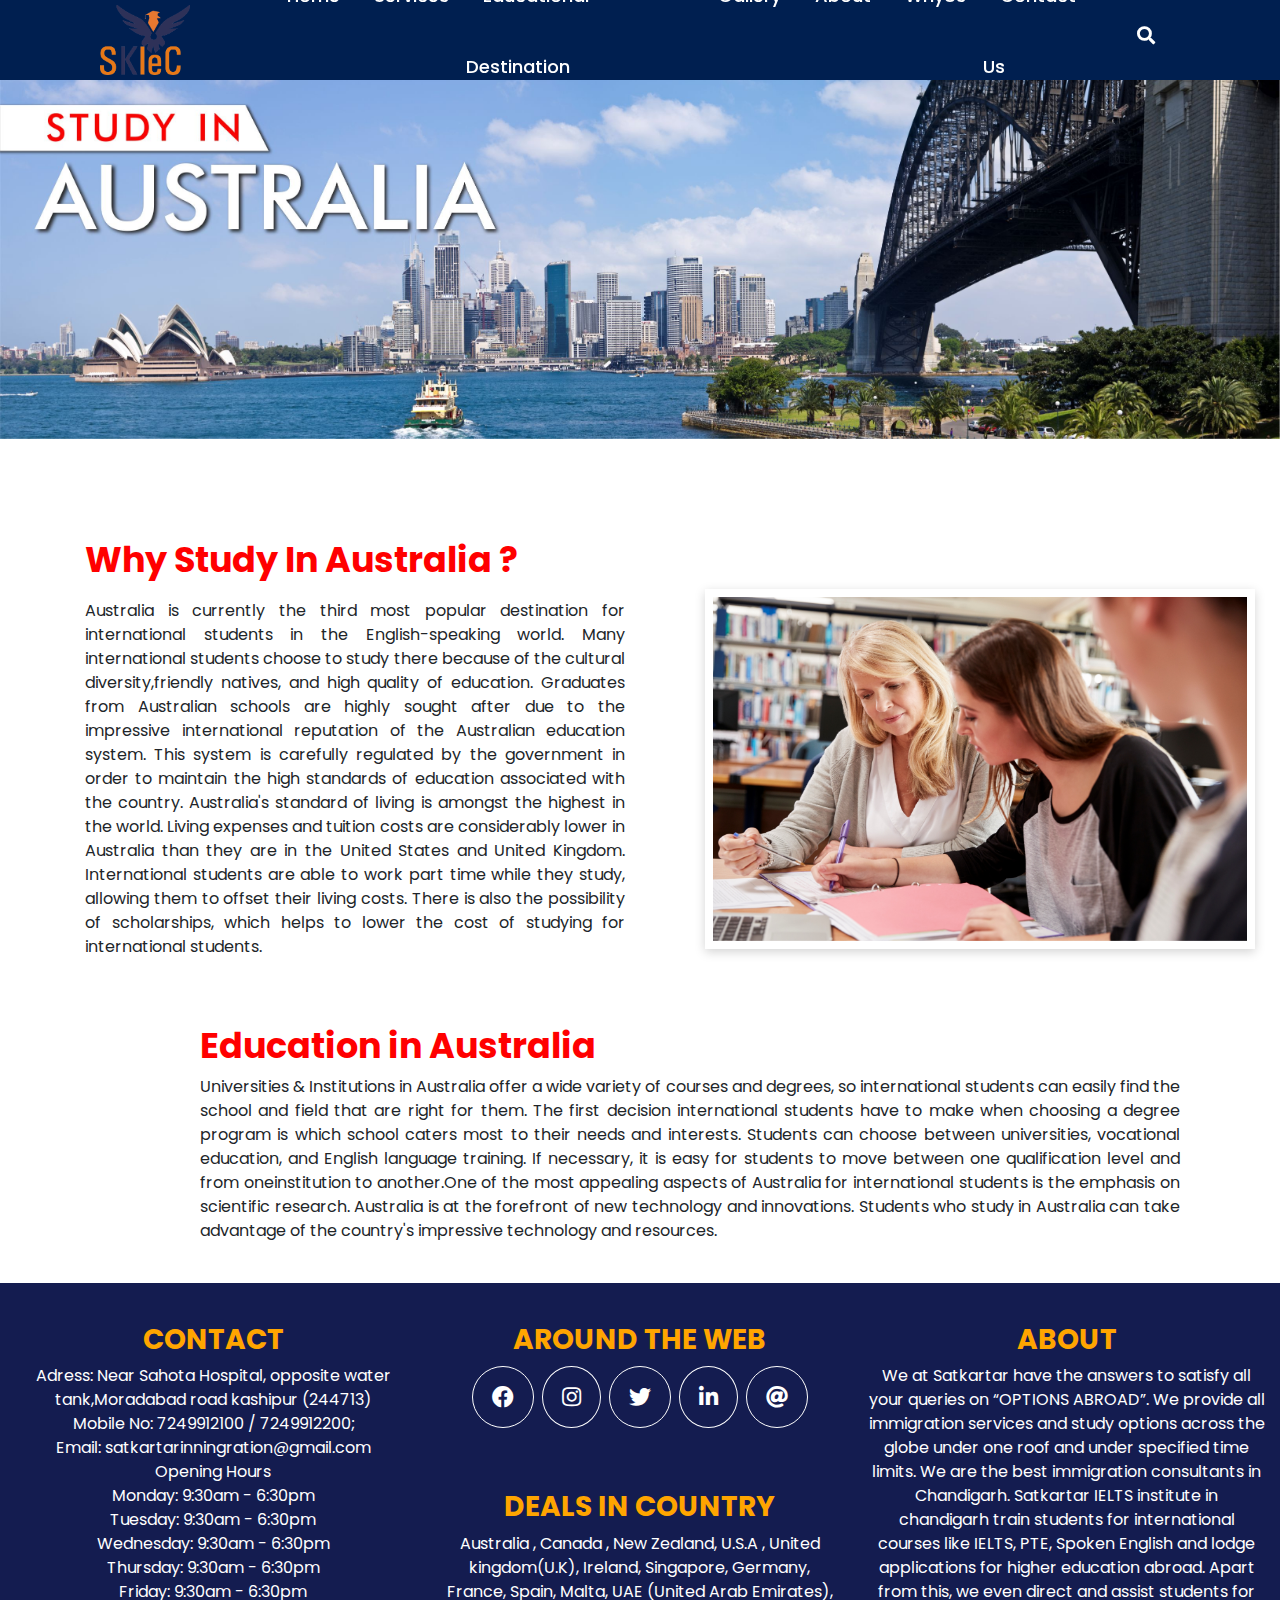
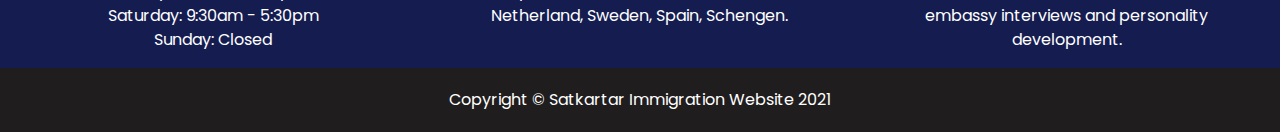
<file: view/australia.html>
<!DOCTYPE html>
<html lang="en">
<head>
    <meta charset="UTF-8">
    <meta http-equiv="X-UA-Compatible" content="IE=edge">
    <meta name="viewport" content="width=device-width, initial-scale=1.0">
    <link rel="stylesheet" href="https://pro.fontawesome.com/releases/v5.10.0/css/all.css" integrity="sha384-AYmEC3Yw5cVb3ZcuHtOA93w35dYTsvhLPVnYs9eStHfGJvOvKxVfELGroGkvsg+p" crossorigin="anonymous" />
    <link rel="stylesheet" href="https://cdn.jsdelivr.net/npm/bootstrap-icons@1.7.2/font/bootstrap-icons.css">
    <link rel="stylesheet" href="https://cdnjs.cloudflare.com/ajax/libs/font-awesome/5.15.3/css/all.min.css"/>
    <link rel="stylesheet" href="..\css\bootstrap.min.css">
    <link rel="stylesheet" href="..\css\australia.css">
    <title>Australia</title>
</head>
<body>
    

<!-- <--------------------Navbar------------------>


<div class="wrapper">
    <nav>
      <input type="checkbox" id="show-search">
      <input type="checkbox" id="show-menu">
      <label for="show-menu" class="menu-icon"><i class="fas fa-bars"></i></label>
      <div class="content">
      <div class="logo"><a href="#"><img class="navlogo" src="..\media\Satkartar Logo.png" alt="error"></a></div>
        <ul class="links">
          <li><a href="..\index.html">Home</a></li>
          <li>
            <a href="..\view\Services.html" class="desktop-link">Services</a>
            <input type="checkbox" id="show-services">
            <label for="show-services">Services</label>
            <ul>
                <li><a href="..\view\IELTS.html"><i class="fas fa-book-open"></i> IELTS</a></li>
                <li><a href="..\view\PTE.html"><i class="fas fa-book-open"></i> PTE</a></li>
            </ul>
          </li>
          <li>
            <a href=" " class="desktop-link">Educational Destination</a>
            <input type="checkbox" id="show-destination">
            <label for="show-destination">Educational Destination</label>
            <ul>
                <li><a href="..\view\united-kingdom.html"><i class="fas fa-graduation-cap"></i> United Kingdom</a></li>
                <li><a href="..\view\australia.html"><i class="fas fa-graduation-cap"></i> Australia</a></li>
                <li><a href="..\view\canada.html"><i class="fas fa-graduation-cap"></i> Canada</a></li>
                <li><a href="..\view\new-zealand.html"><i class="fas fa-graduation-cap"></i> New Zealand</a></li>
            </ul>
          </li>
          <li><a href="..\view\gallery.html">Gallery</a></li>
          <li><a href="..\view\about.html">About</a></li>
          <li><a href="..\view\WhyUs.html">WhyUs</a></li>
          <li><a href="..\view\contact.html">Contact Us</a></li>
        </ul>
      </div>
      <label for="show-search" class="search-icon"><i class="fas fa-search"></i></label>
      <form action="#" class="search-box">
        <input type="text" placeholder="Type Something to Search..." required>
        <button type="submit" class="go-icon"><i class="fas fa-long-arrow-alt-right"></i></button>
      </form>
    </nav>
  </div><br><br><br>


  <!-- <------------------------Body---------------------->
  
  <img class="banner" src="..\media\australia-inner-banner.jpg" alt="">
  <div class="container">
  <div class="row">
      <div class="col-md-6 ">
          <h2 class="why">Why Study In Australia ? </h2>
          <p class="whypara">
            Australia is currently the third most popular destination for international students in the 
            English-speaking world. Many international students choose to study there because of the cultural 
            diversity,friendly natives, and high quality of education. Graduates from Australian schools are 
            highly sought after due to the impressive international reputation of the Australian education system. 
            This system is carefully regulated by the government in order to maintain the high standards of education 
            associated with the country. Australia's standard of living is amongst the highest in the world. 
            Living expenses and tuition costs are considerably lower in Australia than they are in the United States 
            and United Kingdom. International students are able to work part time while they study, allowing them to 
            offset their living costs. There is also the possibility of scholarships, which helps to lower the cost of 
            studying for international students.
          </p>
      </div>
      <div class="col-md-6 ">
          <img src="..\media\australia-study.jpg" alt="Error" class="img">
      </div>
    </div>
  </div>
  <div class="education">
  <h2 class="eduheading">Education in Australia</h2>
  <p class="edupara">
      Universities & Institutions in Australia offer a wide variety of courses and degrees, so international students 
      can easily find the school and field that are right for them. The first decision international students have to 
      make when choosing a degree program is which school caters most to their needs and interests. Students can choose 
      between universities, vocational education, and English language training. If necessary, it is easy for students 
      to move between one qualification level and from oneinstitution to another.One of the most appealing aspects of 
      Australia for international students is the emphasis on scientific research. Australia is at the forefront of new 
      technology and innovations. Students who study in Australia can take advantage of the country's impressive technology 
      and resources.
    </p><br>
  </div>


  <!-- <-------------------Footer----------------->


  <div class="container-fluid six">
  <div class="row">
      <div class="col-md-4 location">
          <h3 class="footheading"><strong>CONTACT</strong></h3>
          <p class="footpara">Adress: Near Sahota Hospital, opposite water tank,Moradabad road kashipur (244713)
              <br>
              Mobile No: 7249912100 /  7249912200;
              <br>
              Email: satkartarinningration@gmail.com
              <br>
              Opening Hours
              <br>
              Monday: 9:30am - 6:30pm <br>
              Tuesday: 9:30am - 6:30pm <br>
              Wednesday: 9:30am - 6:30pm <br>
              Thursday: 9:30am - 6:30pm <br>
              Friday: 9:30am - 6:30pm <br>
              Saturday: 9:30am - 5:30pm <br>
              Sunday: Closed
          </p>
      </div>
      <div class="col-md-4 around">
          <h3 class="footheading"><strong>AROUND THE WEB</strong></h3>
          <p class="icons">
              <i id="icon" class="fab fa-facebook"></i>
              <i id="icon" class="fab fa-instagram"></i>
              <i id="icon" class="fab fa-twitter"></i>
              <i id="icon" class="fab fa-linkedin-in"></i>
              <i id="icon" class="fas fa-at"></i>
          </p>
          <h3 class="footheading"  id="deal"><strong>DEALS IN COUNTRY</strong></h3>
          <p class="footparadeal">
              Australia ,  Canada ,  New Zealand, U.S.A , United kingdom(U.K),
              Ireland,
              Singapore, Germany, France, Spain, Malta, UAE (United Arab Emirates), Netherland, Sweden, Spain, Schengen. 
          </p>
      </div>
      <div class="col-md-4 freelancer">
          <h3 class="footheading"><strong>ABOUT</strong></h3>
          <p class="footpara">We at Satkartar have the answers to satisfy all your queries on “OPTIONS ABROAD”. We provide all
              immigration services and study options across the globe under one roof and under specified time
              limits. We are the best immigration consultants in Chandigarh.
              Satkartar IELTS institute in chandigarh train students for international courses like IELTS, PTE,
              Spoken English and lodge applications for higher education abroad. Apart from this, we even direct
              and assist students for embassy interviews and personality development.</p>
      </div>
    </div>
  </div>
  <div class="footerstrip">
    <p class="copyright">Copyright © Satkartar Immigration Website 2021</p>
  </div>


</body>
</html>
<script src="..\js\jquery-3.6.0.js"></script>
<script src="..\js\bootstrap.min.js"></script>
</file>
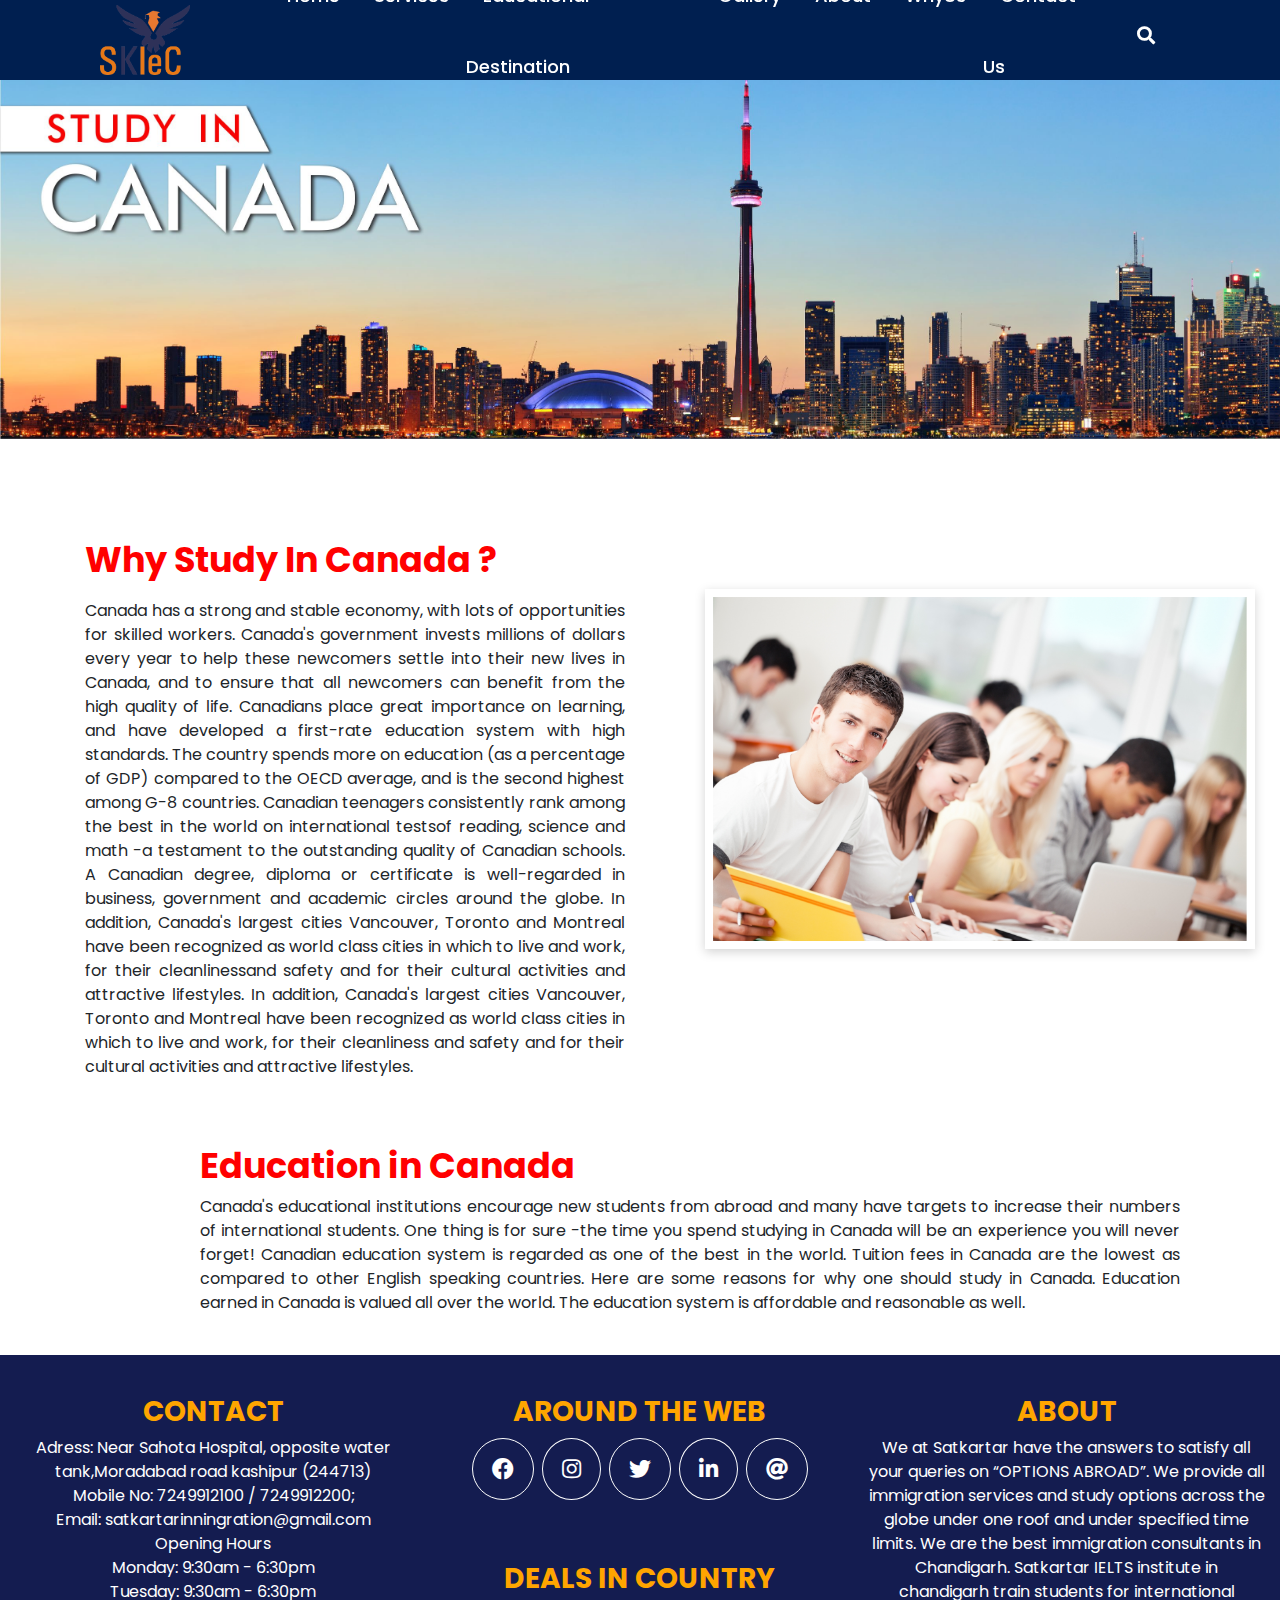
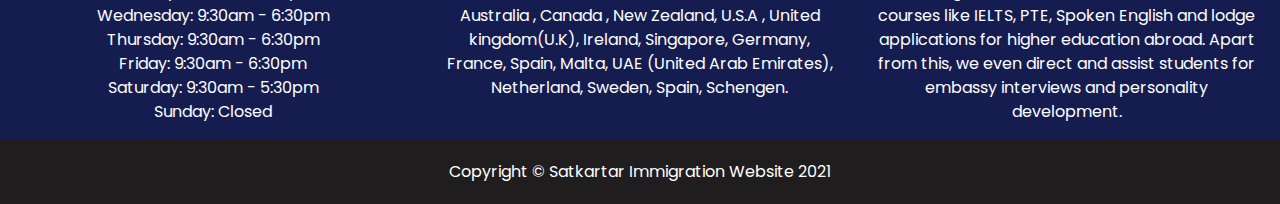
<file: view/canada.html>
<!DOCTYPE html>
<html lang="en">
<head>
    <meta charset="UTF-8">
    <meta http-equiv="X-UA-Compatible" content="IE=edge">
    <meta name="viewport" content="width=device-width, initial-scale=1.0">
    <link rel="stylesheet" href="https://pro.fontawesome.com/releases/v5.10.0/css/all.css" integrity="sha384-AYmEC3Yw5cVb3ZcuHtOA93w35dYTsvhLPVnYs9eStHfGJvOvKxVfELGroGkvsg+p" crossorigin="anonymous" />
    <link rel="stylesheet" href="https://cdn.jsdelivr.net/npm/bootstrap-icons@1.7.2/font/bootstrap-icons.css">
    <link rel="stylesheet" href="https://cdnjs.cloudflare.com/ajax/libs/font-awesome/5.15.3/css/all.min.css"/>
    <link rel="stylesheet" href="..\css\bootstrap.min.css">
    <link rel="stylesheet" href="..\css\canada.css">
    <title>Canada</title>
</head>
<body>
    

<!-- <--------------------Navbar------------------>


<div class="wrapper">
    <nav>
      <input type="checkbox" id="show-search">
      <input type="checkbox" id="show-menu">
      <label for="show-menu" class="menu-icon"><i class="fas fa-bars"></i></label>
      <div class="content">
      <div class="logo"><a href="#"><img class="navlogo" src="..\media\Satkartar Logo.png" alt="error"></a></div>
        <ul class="links">
          <li><a href="..\index.html">Home</a></li>
          <li>
            <a href="..\view\Services.html" class="desktop-link">Services</a>
            <input type="checkbox" id="show-services">
            <label for="show-services">Services</label>
            <ul>
                <li><a href="..\view\IELTS.html"><i class="fas fa-book-open"></i> IELTS</a></li>
                <li><a href="..\view\PTE.html"><i class="fas fa-book-open"></i> PTE</a></li>
            </ul>
          </li>
          <li>
            <a href=" " class="desktop-link">Educational Destination</a>
            <input type="checkbox" id="show-destination">
            <label for="show-destination">Educational Destination</label>
            <ul>
                <li><a href="..\view\united-kingdom.html"><i class="fas fa-graduation-cap"></i> United Kingdom</a></li>
                <li><a href="..\view\australia.html"><i class="fas fa-graduation-cap"></i> Australia</a></li>
                <li><a href="..\view\canada.html"><i class="fas fa-graduation-cap"></i> Canada</a></li>
                <li><a href="..\view\new-zealand.html"><i class="fas fa-graduation-cap"></i> New Zealand</a></li>
            </ul>
          </li>
          <li><a href="..\view\gallery.html">Gallery</a></li>
          <li><a href="..\view\about.html">About</a></li>
          <li><a href="..\view\WhyUs.html">WhyUs</a></li>
          <li><a href="..\view\contact.html">Contact Us</a></li>
        </ul>
      </div>
      <label for="show-search" class="search-icon"><i class="fas fa-search"></i></label>
      <form action="#" class="search-box">
        <input type="text" placeholder="Type Something to Search..." required>
        <button type="submit" class="go-icon"><i class="fas fa-long-arrow-alt-right"></i></button>
      </form>
    </nav>
  </div><br><br><br>


  <!-- <------------------------Body---------------------->
  
  <img class="banner" src="..\media\study-in-canada.jpg" alt="">
  <div class="container">
  <div class="row">
      <div class="col-md-6 ">
          <h2 class="why">Why Study In Canada ? </h2>
          <p class="whypara">
            Canada has a strong and stable economy, with lots of opportunities for skilled workers. 
            Canada's government invests millions of dollars every year to help these newcomers settle 
            into their new lives in Canada, and to ensure that all newcomers can benefit from the high 
            quality of life. Canadians place great importance on learning, and have developed a first-rate 
            education system with high standards. The country spends more on education (as a percentage of GDP) 
            compared to the OECD average, and is the second highest among G-8 countries. Canadian teenagers 
            consistently rank among the best in the world on international testsof reading, 
            science and math -a testament to the outstanding quality of Canadian schools. A Canadian degree, 
            diploma or certificate is well-regarded in business, government and academic circles around the globe. 
            In addition, Canada's largest cities Vancouver, Toronto and Montreal have been recognized as world class 
            cities in which to live and work, for their cleanlinessand safety and for their cultural activities and 
            attractive lifestyles. In addition, Canada's largest cities Vancouver, Toronto and Montreal have been 
            recognized as world class cities in which to live and work, for their cleanliness and safety and for their 
            cultural activities and attractive lifestyles.
          </p>
      </div>
      <div class="col-md-6 ">
          <img src="..\media\canada-study.jpg" alt="Error" class="img">
      </div>
    </div>
  </div>
  <div class="education">
  <h2 class="eduheading">Education in Canada</h2>
  <p class="edupara">Canada's educational institutions encourage new students from abroad and many have targets to increase 
      their numbers of international students. One thing is for sure -the time you spend studying in Canada will be an experience 
      you will never forget! Canadian education system is regarded as one of the best in the world. Tuition fees in Canada are 
      the lowest as compared to other English speaking countries. Here are some reasons for why one should study in Canada. 
      Education earned in Canada is valued all over the world. The education system is affordable and reasonable as well.</p><br>
  </div>


  <!-- <-------------------Footer----------------->


  <div class="container-fluid six">
  <div class="row">
      <div class="col-md-4 location">
          <h3 class="footheading"><strong>CONTACT</strong></h3>
          <p class="footpara">Adress: Near Sahota Hospital, opposite water tank,Moradabad road kashipur (244713)
              <br>
              Mobile No: 7249912100 /  7249912200;
              <br>
              Email: satkartarinningration@gmail.com
              <br>
              Opening Hours
              <br>
              Monday: 9:30am - 6:30pm <br>
              Tuesday: 9:30am - 6:30pm <br>
              Wednesday: 9:30am - 6:30pm <br>
              Thursday: 9:30am - 6:30pm <br>
              Friday: 9:30am - 6:30pm <br>
              Saturday: 9:30am - 5:30pm <br>
              Sunday: Closed
          </p>
      </div>
      <div class="col-md-4 around">
          <h3 class="footheading"><strong>AROUND THE WEB</strong></h3>
          <p class="icons">
              <i id="icon" class="fab fa-facebook"></i>
              <i id="icon" class="fab fa-instagram"></i>
              <i id="icon" class="fab fa-twitter"></i>
              <i id="icon" class="fab fa-linkedin-in"></i>
              <i id="icon" class="fas fa-at"></i>
          </p>
          <h3 class="footheading"  id="deal"><strong>DEALS IN COUNTRY</strong></h3>
          <p class="footparadeal">
              Australia ,  Canada ,  New Zealand, U.S.A , United kingdom(U.K),
              Ireland,
              Singapore, Germany, France, Spain, Malta, UAE (United Arab Emirates), Netherland, Sweden, Spain, Schengen. 
          </p>
      </div>
      <div class="col-md-4 freelancer">
          <h3 class="footheading"><strong>ABOUT</strong></h3>
          <p class="footpara">We at Satkartar have the answers to satisfy all your queries on “OPTIONS ABROAD”. We provide all
              immigration services and study options across the globe under one roof and under specified time
              limits. We are the best immigration consultants in Chandigarh.
              Satkartar IELTS institute in chandigarh train students for international courses like IELTS, PTE,
              Spoken English and lodge applications for higher education abroad. Apart from this, we even direct
              and assist students for embassy interviews and personality development.</p>
      </div>
    </div>
  </div>
  <div class="footerstrip">
    <p class="copyright">Copyright © Satkartar Immigration Website 2021</p>
  </div>


</body>
</html>
<script src="..\js\jquery-3.6.0.js"></script>
<script src="..\js\bootstrap.min.js"></script>
</file>
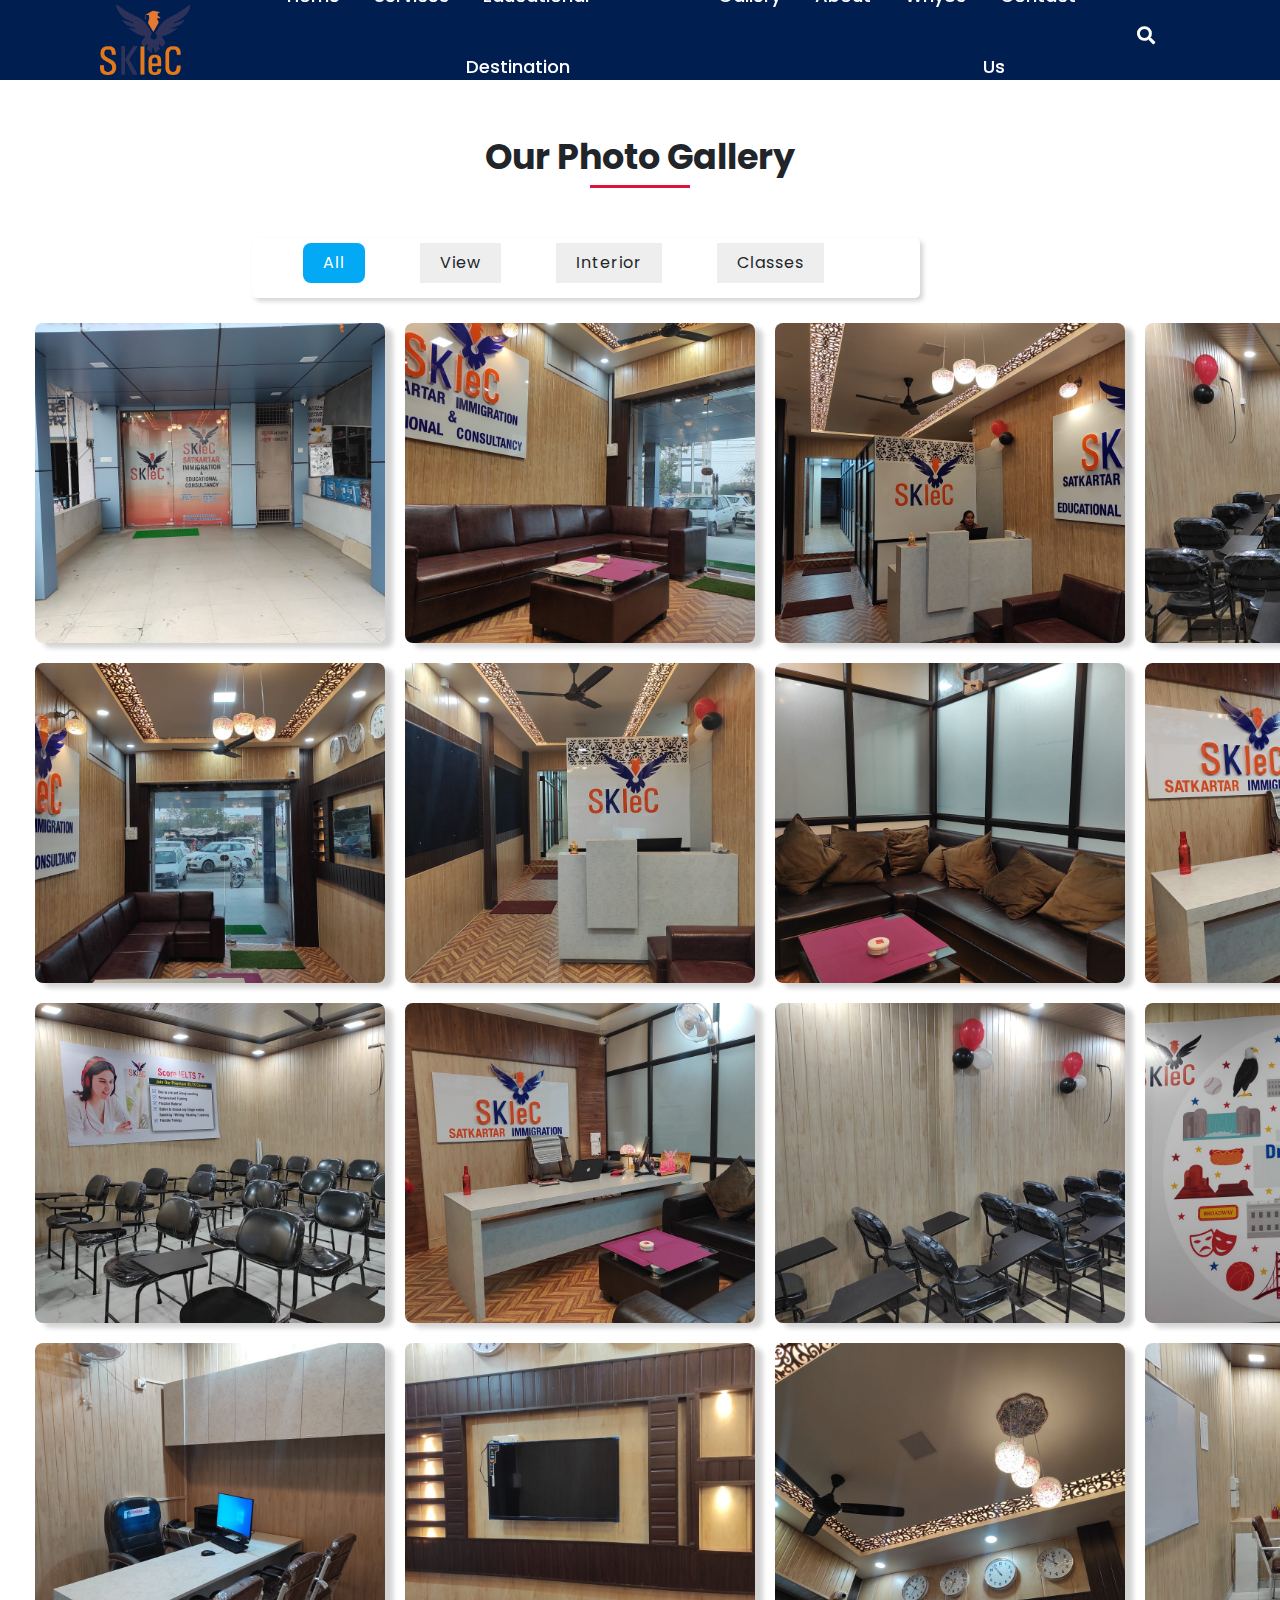
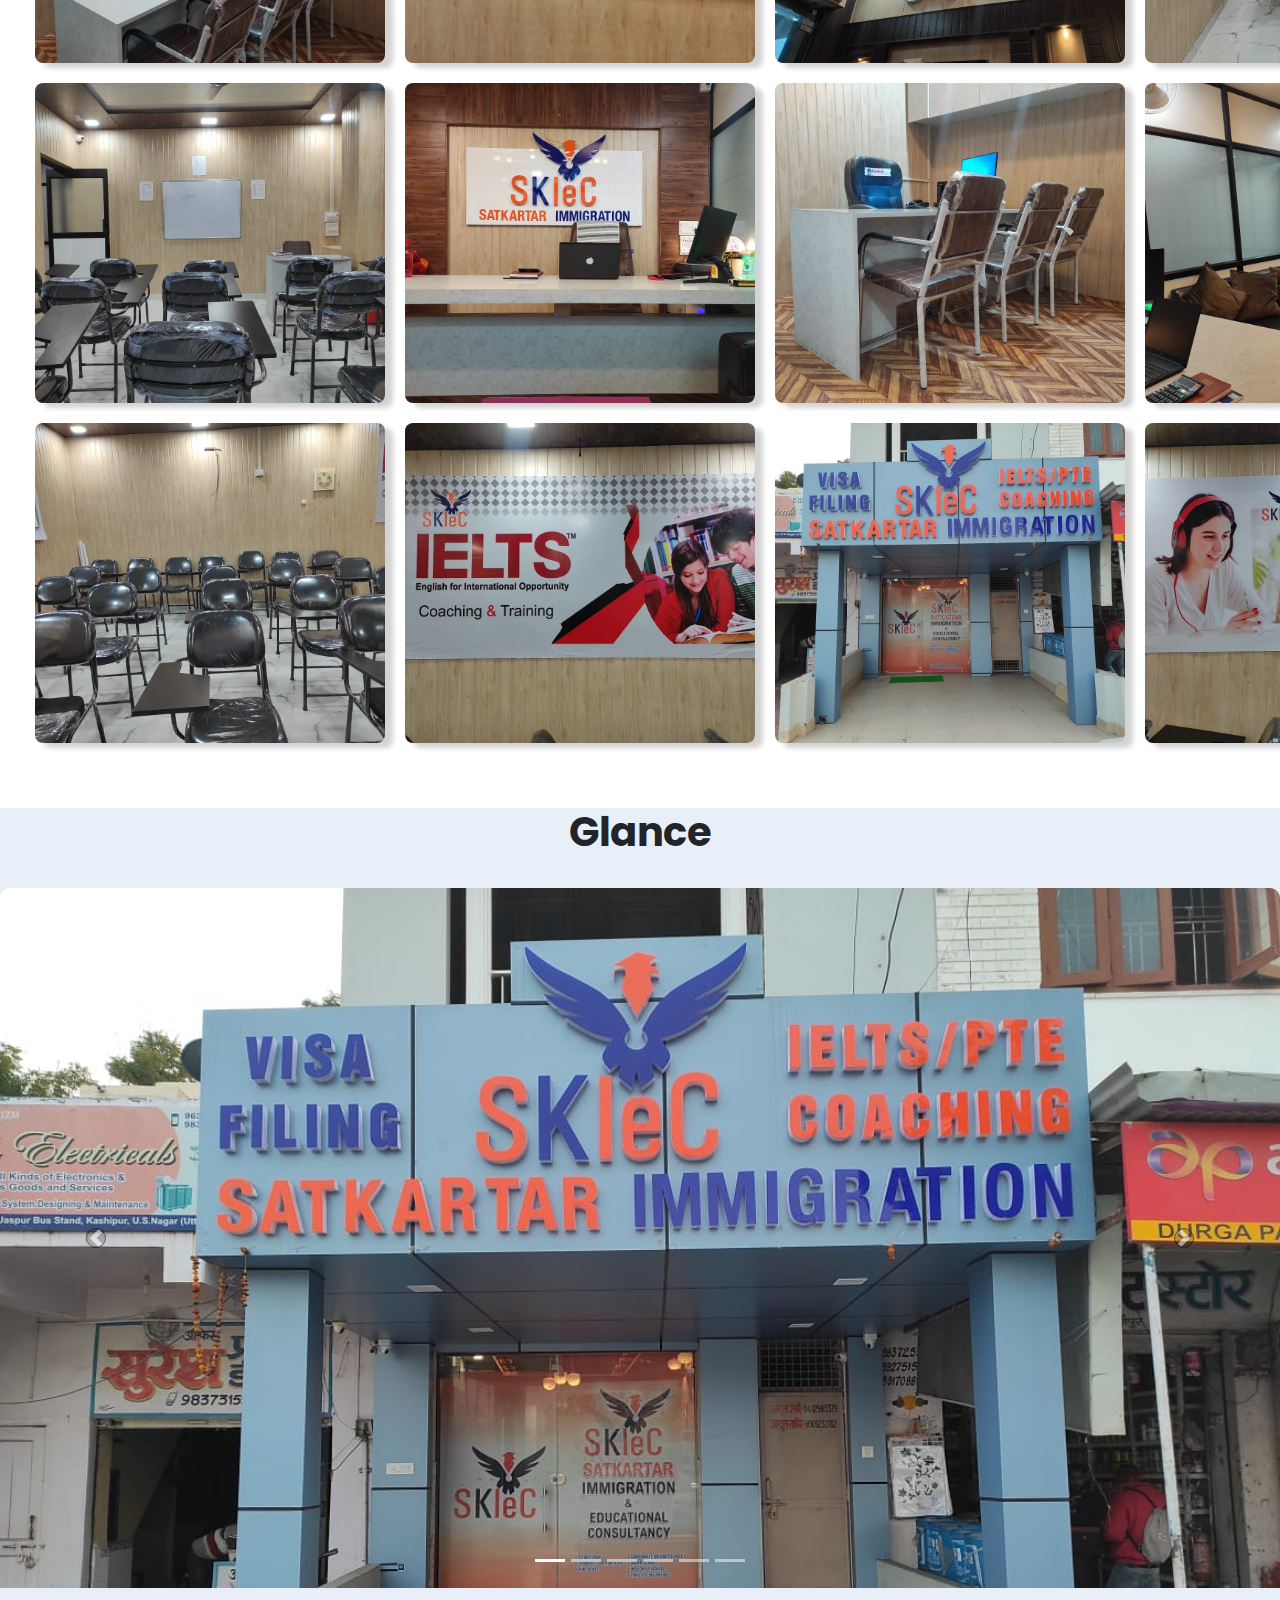
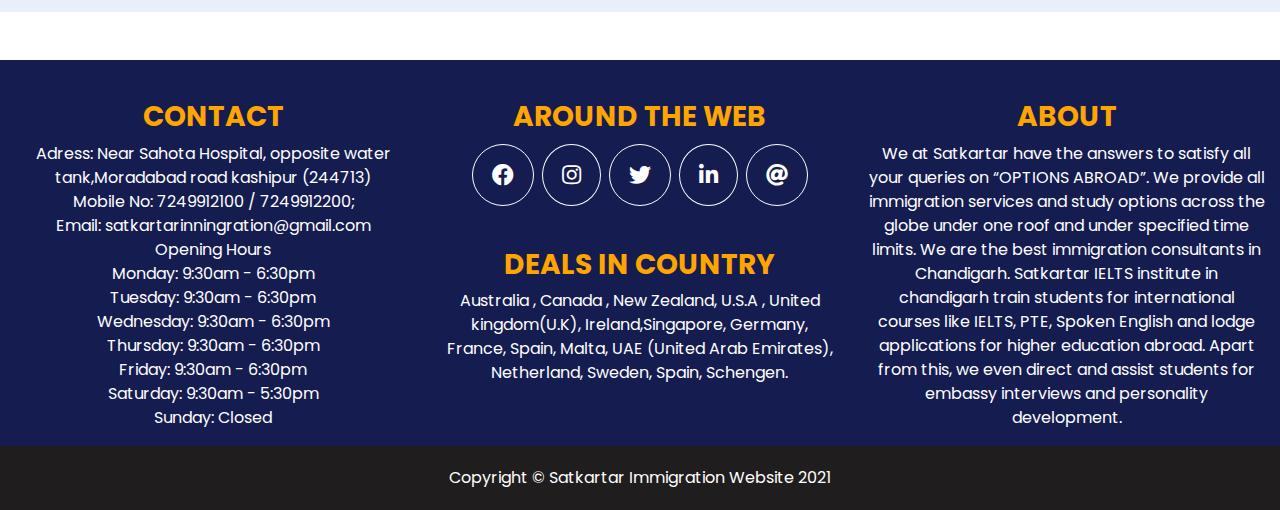
<file: view/gallery.html>
<!DOCTYPE html>
<html lang="en">
<head>
    <meta charset="UTF-8">
    <meta http-equiv="X-UA-Compatible" content="IE=edge">
    <meta name="viewport" content="width=device-width, initial-scale=1.0">
    <link rel="stylesheet" href="https://pro.fontawesome.com/releases/v5.10.0/css/all.css" integrity="sha384-AYmEC3Yw5cVb3ZcuHtOA93w35dYTsvhLPVnYs9eStHfGJvOvKxVfELGroGkvsg+p" crossorigin="anonymous" />
    <link rel="stylesheet" href="https://cdn.jsdelivr.net/npm/bootstrap-icons@1.7.2/font/bootstrap-icons.css">
    <link rel="stylesheet" href="https://cdnjs.cloudflare.com/ajax/libs/font-awesome/5.15.3/css/all.min.css"/>
    <link rel="stylesheet" href="..\css\bootstrap.min.css">
    <link rel="stylesheet" href="..\css\gallery.css">
    <title>Gallery</title>
</head>
<body>


    <!-- <--------------------Navbar------------------>


<div class="wrapper">
    <nav>
      <input type="checkbox" id="show-search">
      <input type="checkbox" id="show-menu">
      <label for="show-menu" class="menu-icon"><i class="fas fa-bars"></i></label>
      <div class="content">
      <div class="logo"><a href="#"><img class="navlogo" src="..\media\Satkartar Logo.png" alt="error"></a></div>
        <ul class="links">
          <li><a href="..\index.html">Home</a></li>
          <li>
            <a href="..\view\Services.html" class="desktop-link">Services</a>
            <input type="checkbox" id="show-services">
            <label for="show-services">Services</label>
            <ul>
                <li><a href="..\view\IELTS.html"><i class="fas fa-book-open"></i> IELTS</a></li>
                <li><a href="..\view\PTE.html"><i class="fas fa-book-open"></i> PTE</a></li>
            </ul>
          </li>
          <li>
            <a href=" " class="desktop-link">Educational Destination</a>
            <input type="checkbox" id="show-destination">
            <label for="show-destination">Educational Destination</label>
            <ul>
                <li><a href="..\view\united-kingdom.html"><i class="fas fa-graduation-cap"></i> United Kingdom</a></li>
                <li><a href="..\view\australia.html"><i class="fas fa-graduation-cap"></i> Australia</a></li>
                <li><a href="..\view\canada.html"><i class="fas fa-graduation-cap"></i> Canada</a></li>
                <li><a href="..\view\new-zealand.html"><i class="fas fa-graduation-cap"></i> New Zealand</a></li>
            </ul>
          </li>
          <li><a href="..\view\gallery.html">Gallery</a></li>
          <li><a href="..\view\about.html">About</a></li>
          <li><a href="..\view\WhyUs.html">WhyUs</a></li>
          <li><a href="..\view\contact.html">Contact Us</a></li>
        </ul>
      </div>
      <label for="show-search" class="search-icon"><i class="fas fa-search"></i></label>
      <form action="#" class="search-box">
        <input type="text" placeholder="Type Something to Search..." required>
        <button type="submit" class="go-icon"><i class="fas fa-long-arrow-alt-right"></i></button>
      </form>
    </nav>
  </div><br><br><br>
  <br>


  <!-- <------------------------Body------------------------> 


    <h1 class="photoheading">Our Photo Gallery</h1>
    <section>
        <div class="top">
            <ul>
                <li class="list active" data-filter="all">All</li>
                <li class="list" data-filter="view">View</li>
                <li class="list" data-filter="interior">Interior</li>
                <li class="list" data-filter="classes">Classes</li>
            </ul>
        </div>
        <div class="product">
            <div class="itemBox view"><img src="..\Gmedia\place.jpg" alt=""></div>
            <div class="itemBox view"><img src="..\Gmedia\IMG-20220129-WA0045.jpg" alt=""></div>
            <div class="itemBox interior"><img src="..\Gmedia\IMG-20220129-WA0020.jpg" alt=""></div>
            <div class="itemBox interior"><img src="..\Gmedia\IMG-20220129-WA0027.jpg" alt=""></div>
            <div class="itemBox view"><img src="..\Gmedia\IMG-20220129-WA0056.jpg" alt=""></div>
            <div class="itemBox view"><img src="..\Gmedia\IMG-20220129-WA0039.jpg" alt=""></div>
            <div class="itemBox classes"><img src="..\Gmedia\IMG-20220129-WA0033.jpg" alt=""></div>
            <div class="itemBox view"><img src="..\Gmedia\IMG-20220129-WA0038.jpg" alt=""></div>
            <div class="itemBox classes"><img src="..\Gmedia\IMG-20220129-WA0024.jpg" alt=""></div>
            <div class="itemBox interior"><img src="..\Gmedia\IMG-20220129-WA0035.jpg" alt=""></div>
            <div class="itemBox classes"><img src="..\Gmedia\IMG-20220129-WA0036.jpg" alt=""></div>
            <div class="itemBox interior"><img src="..\Gmedia\IMG-20220129-WA0026.jpg" alt=""></div>
            <div class="itemBox interior"><img src="..\Gmedia\IMG-20220129-WA0052.jpg" alt=""></div>
            <div class="itemBox interior"><img src="..\Gmedia\IMG-20220129-WA0017.jpg" alt=""></div>
            <div class="itemBox interior"><img src="..\Gmedia\IMG-20220129-WA0053.jpg" alt=""></div>
            <div class="itemBox classes"><img src="..\Gmedia\IMG-20220129-WA0022.jpg" alt=""></div>
            <div class="itemBox classes"><img src="..\Gmedia\IMG-20220129-WA0023.jpg" alt=""></div>
            <div class="itemBox interior"><img src="..\Gmedia\IMG-20220129-WA0037.jpg" alt=""></div>
            <div class="itemBox view"><img src="..\Gmedia\IMG-20220129-WA0043.jpg" alt=""></div>
            <div class="itemBox view"><img src="..\Gmedia\IMG-20220129-WA0046.jpg" alt=""></div>
            <div class="itemBox view"><img src="..\Gmedia\IMG-20220129-WA0030.jpg" alt=""></div>
            <div class="itemBox classes"><img src="..\Gmedia\IMG-20220129-WA0028.jpg" alt=""></div>
            <div class="itemBox view"><img src="..\Gmedia\IMG-20220129-WA0049.jpg" alt=""></div>
            <div class="itemBox classes"><img src="..\Gmedia\IMG-20220129-WA0025.jpg" alt=""></div>
        </div>
    </section>


    <!-- < ----------------Slider---------------->
<div class="slider">
  <h1 class="glance">Glance</h1>
  <br>
  <div id="carouselExampleIndicators" class="carousel slide" data-ride="carousel">
  <ol class="carousel-indicators">
    <li data-target="#carouselExampleIndicators" data-slide-to="0" class="active"></li>
    <li data-target="#carouselExampleIndicators" data-slide-to="1"></li>
    <li data-target="#carouselExampleIndicators" data-slide-to="2"></li>
    <li data-target="#carouselExampleIndicators" data-slide-to="3"></li>
    <li data-target="#carouselExampleIndicators" data-slide-to="4"></li>
    <li data-target="#carouselExampleIndicators" data-slide-to="5"></li>
  </ol>
  <div class="carousel-inner">
    <div class="carousel-item active">
      <img src="..\Gmedia\IMG-20220129-WA0049.jpg" class="d-block " alt="error">
    </div>
    <div class="carousel-item">
      <img src="..\Gmedia\IMG-20220129-WA0038.jpg" class="d-block " alt="error">
    </div>
    <div class="carousel-item">
      <img src="..\Gmedia\IMG-20220129-WA0046.jpg" class="d-block " alt="error">
    </div>
    <div class="carousel-item">
      <img src="..\Gmedia\IMG-20220129-WA0026.jpg" class="d-block " alt="error">
    </div>
    <div class="carousel-item">
      <img src="..\Gmedia\IMG-20220129-WA0030.jpg" class="d-block " alt="error">
    </div>
  </div>
  <a class="carousel-control-prev" href="#carouselExampleIndicators" role="button" data-slide="prev">
    <span class="carousel-control-prev-icon" aria-hidden="true"></span>
    <!-- <span class="visually-hidden">Previous</span> -->
  </a>
  <a class="carousel-control-next" href="#carouselExampleIndicators" role="button" data-slide="next">
    <span class="carousel-control-next-icon" aria-hidden="true"></span>
    <!-- <span class="visually-hidden">Next</span> -->
  </a>
</div>
<br>
</div>
<br><br>


    <!-- <------------------Footer-------------------------->

<div class="container-fluid six">
    <div class="row">
        <div class="col-md-4 location">
            <h3 class="footheading"><strong>CONTACT</strong></h3>
            <p class="footpara">Adress: Near Sahota Hospital, opposite water tank,Moradabad road kashipur (244713)
                <br>
                Mobile No: 7249912100 /  7249912200;
                <br>
                Email: satkartarinningration@gmail.com
                <br>
                Opening Hours
                <br>
                Monday: 9:30am - 6:30pm <br>
                Tuesday: 9:30am - 6:30pm <br>
                Wednesday: 9:30am - 6:30pm <br>
                Thursday: 9:30am - 6:30pm <br>
                Friday: 9:30am - 6:30pm <br>
                Saturday: 9:30am - 5:30pm <br>
                Sunday: Closed
            </p>
        </div>
        <div class="col-md-4 around">
            <h3 class="footheading"><strong>AROUND THE WEB</strong></h3>
            <p class="icons">
                <i id="icon" class="fab fa-facebook"></i>
                <i id="icon" class="fab fa-instagram"></i>
                <i id="icon" class="fab fa-twitter"></i>
                <i id="icon" class="fab fa-linkedin-in"></i>
                <i id="icon" class="fas fa-at"></i>
            </p>
            <h3 class="footheading" id="deal"><strong>DEALS IN COUNTRY</strong></h3>
            <p class="footparadeal">
                Australia ,  Canada ,  New Zealand, U.S.A , United kingdom(U.K),
                Ireland,Singapore, Germany, France, Spain, Malta, UAE (United Arab Emirates), 
                Netherland, Sweden, Spain, Schengen. 
            </p>
        </div>
        <div class="col-md-4 freelancer">
            <h3 class="footheading"><strong>ABOUT</strong></h3>
            <p class="footpara">We at Satkartar have the answers to satisfy all your queries on “OPTIONS ABROAD”. We provide all
                immigration services and study options across the globe under one roof and under specified time
                limits. We are the best immigration consultants in Chandigarh.
                Satkartar IELTS institute in chandigarh train students for international courses like IELTS, PTE,
                Spoken English and lodge applications for higher education abroad. Apart from this, we even direct
                and assist students for embassy interviews and personality development.</p>
        </div>
    </div>
  </div>
  <div class="footerstrip">
    <p class="copyright">Copyright © Satkartar Immigration Website 2021</p>
  </div>
  
</body>
</html>
<script src="..\js\jquery-3.6.0.js"></script>
<script src="..\js\bootstrap.min.js"></script>  
<script src="..\js\gallery.js"></script>
</file>
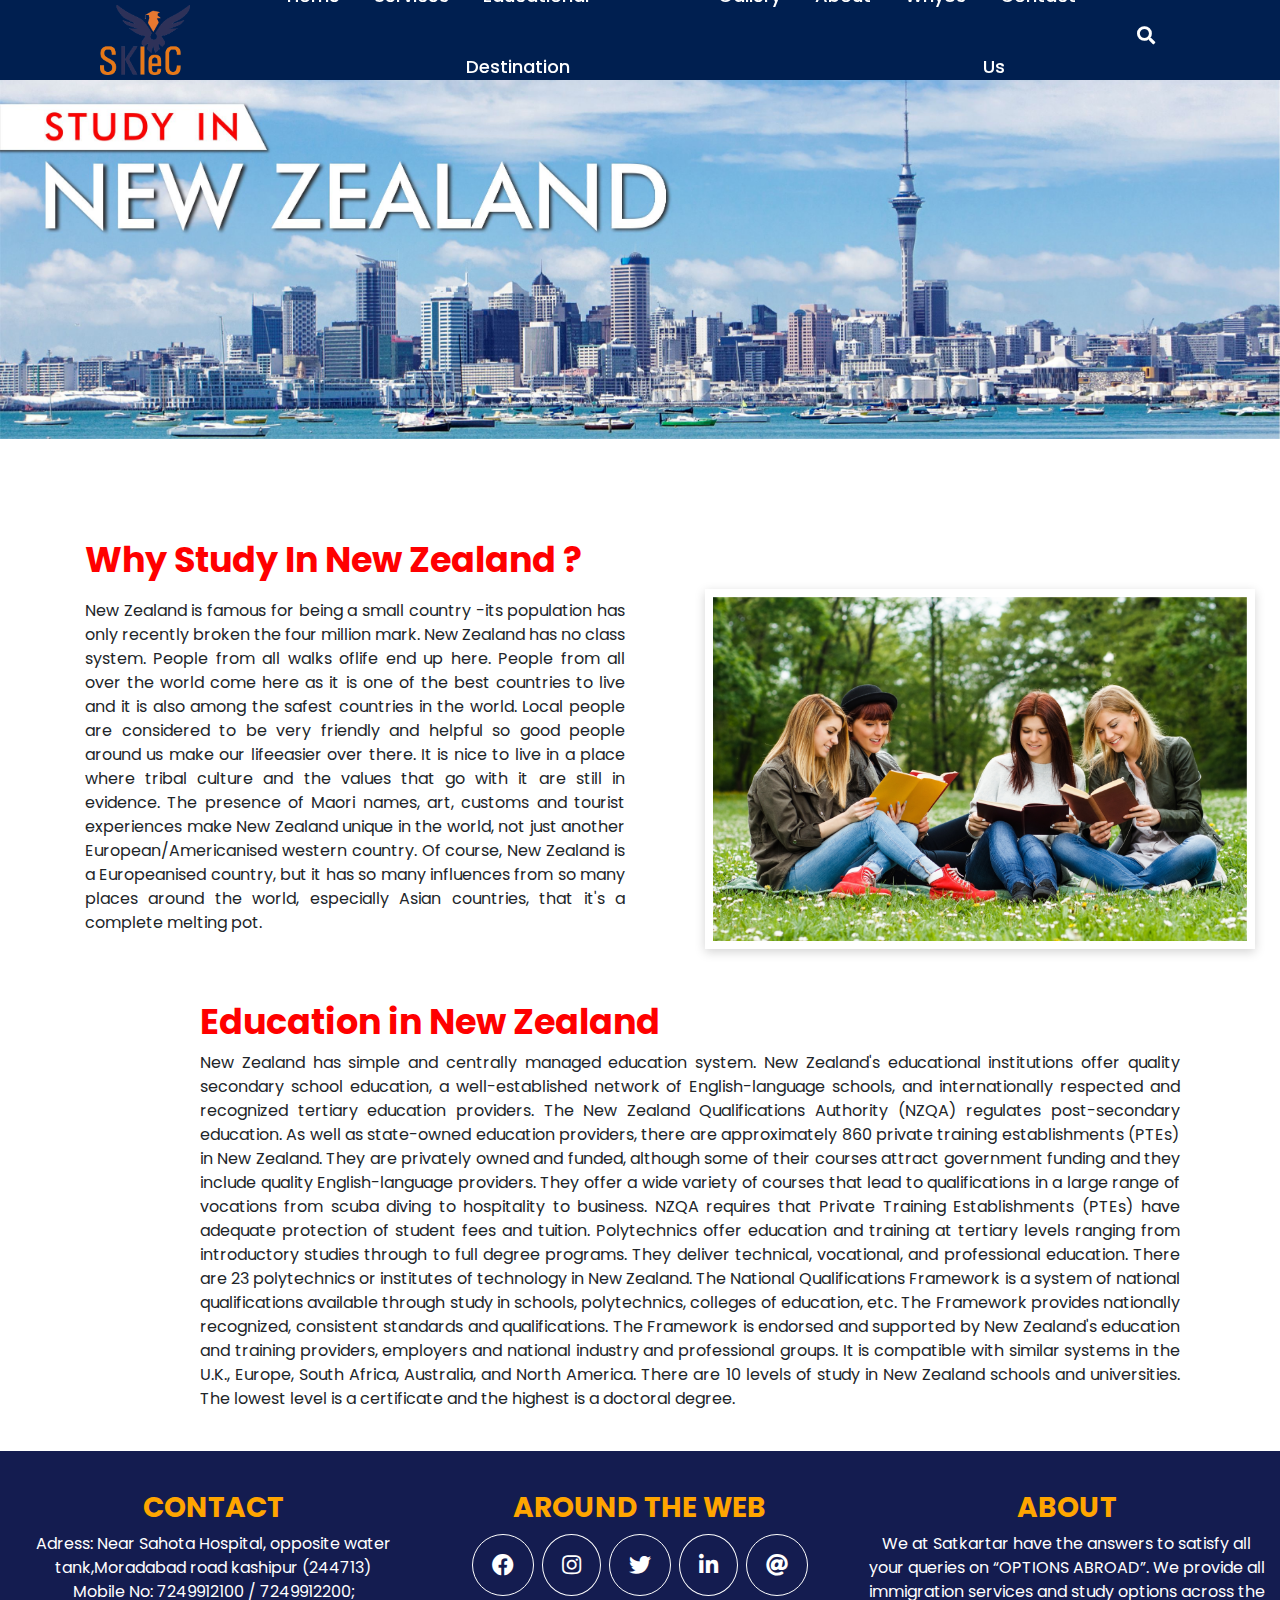
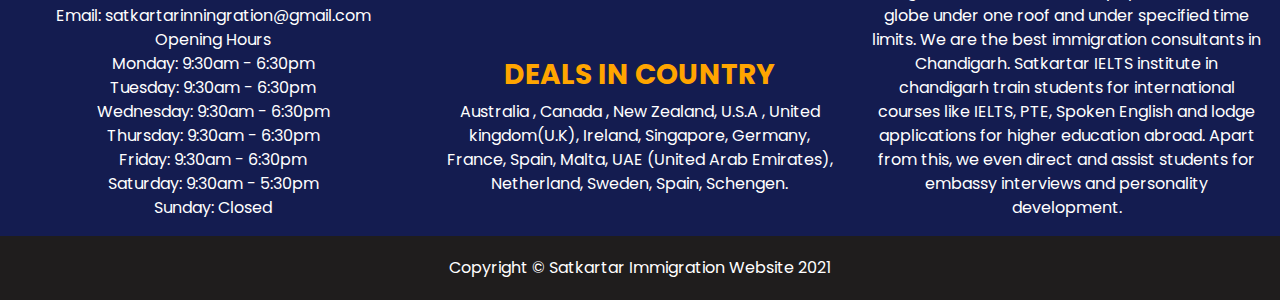
<file: view/new-zealand.html>
<!DOCTYPE html>
<html lang="en">
<head>
    <meta charset="UTF-8">
    <meta http-equiv="X-UA-Compatible" content="IE=edge">
    <meta name="viewport" content="width=device-width, initial-scale=1.0">
    <link rel="stylesheet" href="https://pro.fontawesome.com/releases/v5.10.0/css/all.css" integrity="sha384-AYmEC3Yw5cVb3ZcuHtOA93w35dYTsvhLPVnYs9eStHfGJvOvKxVfELGroGkvsg+p" crossorigin="anonymous" />
    <link rel="stylesheet" href="https://cdn.jsdelivr.net/npm/bootstrap-icons@1.7.2/font/bootstrap-icons.css">
    <link rel="stylesheet" href="https://cdnjs.cloudflare.com/ajax/libs/font-awesome/5.15.3/css/all.min.css"/>
    <link rel="stylesheet" href="..\css\bootstrap.min.css">
    <link rel="stylesheet" href="..\css\new-zealand.css">
    <title>New Zealand</title>
</head>
<body>
    

<!-- <--------------------Navbar------------------>


<div class="wrapper">
    <nav>
      <input type="checkbox" id="show-search">
      <input type="checkbox" id="show-menu">
      <label for="show-menu" class="menu-icon"><i class="fas fa-bars"></i></label>
      <div class="content">
      <div class="logo"><a href="#"><img class="navlogo" src="..\media\Satkartar Logo.png" alt="error"></a></div>
        <ul class="links">
          <li><a href="..\index.html">Home</a></li>
          <li>
            <a href="..\view\Services.html" class="desktop-link">Services</a>
            <input type="checkbox" id="show-services">
            <label for="show-services">Services</label>
            <ul>
                <li><a href="..\view\IELTS.html"><i class="fas fa-book-open"></i> IELTS</a></li>
                <li><a href="..\view\PTE.html"><i class="fas fa-book-open"></i> PTE</a></li>
            </ul>
          </li>
          <li>
            <a href=" " class="desktop-link">Educational Destination</a>
            <input type="checkbox" id="show-destination">
            <label for="show-destination">Educational Destination</label>
            <ul>
                <li><a href="..\view\united-kingdom.html"><i class="fas fa-graduation-cap"></i> United Kingdom</a></li>
                <li><a href="..\view\australia.html"><i class="fas fa-graduation-cap"></i> Australia</a></li>
                <li><a href="..\view\canada.html"><i class="fas fa-graduation-cap"></i> Canada</a></li>
                <li><a href="..\view\new-zealand.html"><i class="fas fa-graduation-cap"></i> New Zealand</a></li>
            </ul>
          </li>
          <li><a href="..\view\gallery.html">Gallery</a></li>
          <li><a href="..\view\about.html">About</a></li>
          <li><a href="..\view\WhyUs.html">WhyUs</a></li>
          <li><a href="..\view\contact.html">Contact Us</a></li>
        </ul>
      </div>
      <label for="show-search" class="search-icon"><i class="fas fa-search"></i></label>
      <form action="#" class="search-box">
        <input type="text" placeholder="Type Something to Search..." required>
        <button type="submit" class="go-icon"><i class="fas fa-long-arrow-alt-right"></i></button>
      </form>
    </nav>
  </div><br><br><br>


  <!-- <------------------------Body---------------------->
  
  <img class="banner" src="..\media\newzealand-banner.jpg" alt="">
  <div class="container">
  <div class="row">
      <div class="col-md-6 ">
          <h2 class="why">Why Study In New Zealand ? </h2>
          <p class="whypara">
            New Zealand is famous for being a small country -its population has only recently broken the four million mark. 
            New Zealand has no class system. People from all walks oflife end up here. People from all over the world come 
            here as it is one of the best countries to live and it is also among the safest countries in the world. Local people 
            are considered to be very friendly and helpful so good people around us make our lifeeasier over there. 
            It is nice to live in a place where tribal culture and the values that go with it are still in evidence. 
            The presence of Maori names, art, customs and tourist experiences make New Zealand unique in the world, 
            not just another European/Americanised western country. Of course, New Zealand is a Europeanised country, 
            but it has so many influences from so many places around the world, especially Asian countries, that it's a 
            complete melting pot.
          </p>
      </div>
      <div class="col-md-6 ">
          <img src="..\media\newzealand-student.jpg" alt="Error" class="img">
      </div>
    </div>
  </div>
  <div class="education">
  <h2 class="eduheading">Education in New Zealand</h2>
  <p class="edupara">New Zealand has simple and centrally managed education system. New Zealand's educational institutions offer 
      quality secondary school education, a well-established network of English-language schools, and internationally respected 
      and recognized tertiary education providers. The New Zealand Qualifications Authority (NZQA) regulates post-secondary education. 
      As well as state-owned education providers, there are approximately 860 private training establishments (PTEs) in New Zealand. 
      They are privately owned and funded, although some of their courses attract government funding and they include quality 
      English-language providers. They offer a wide variety of courses that lead to qualifications in a large range of vocations 
      from scuba diving to hospitality to business. NZQA requires that Private Training Establishments (PTEs) have adequate protection 
      of student fees and tuition. Polytechnics offer education and training at tertiary levels ranging from introductory studies through 
      to full degree programs. They deliver technical, vocational, and professional education. There are 23 polytechnics or institutes of 
      technology in New Zealand. The National Qualifications Framework is a system of national qualifications available through study 
      in schools, polytechnics, colleges of education, etc. The Framework provides nationally recognized, consistent standards and 
      qualifications. The Framework is endorsed and supported by New Zealand's education and training providers, employers and national 
      industry and professional groups. It is compatible with similar systems in the U.K., Europe, South Africa, Australia, and North America. 
      There are 10 levels of study in New Zealand schools and universities. The lowest level is a certificate and the highest is a doctoral degree.
    </p><br>
  </div>


  <!-- <-------------------Footer----------------->


  <div class="container-fluid six">
  <div class="row">
      <div class="col-md-4 location">
          <h3 class="footheading"><strong>CONTACT</strong></h3>
          <p class="footpara">Adress: Near Sahota Hospital, opposite water tank,Moradabad road kashipur (244713)
              <br>
              Mobile No: 7249912100 /  7249912200;
              <br>
              Email: satkartarinningration@gmail.com
              <br>
              Opening Hours
              <br>
              Monday: 9:30am - 6:30pm <br>
              Tuesday: 9:30am - 6:30pm <br>
              Wednesday: 9:30am - 6:30pm <br>
              Thursday: 9:30am - 6:30pm <br>
              Friday: 9:30am - 6:30pm <br>
              Saturday: 9:30am - 5:30pm <br>
              Sunday: Closed
          </p>
      </div>
      <div class="col-md-4 around">
          <h3 class="footheading"><strong>AROUND THE WEB</strong></h3>
          <p class="icons">
              <i id="icon" class="fab fa-facebook"></i>
              <i id="icon" class="fab fa-instagram"></i>
              <i id="icon" class="fab fa-twitter"></i>
              <i id="icon" class="fab fa-linkedin-in"></i>
              <i id="icon" class="fas fa-at"></i>
          </p>
          <h3 class="footheading"  id="deal"><strong>DEALS IN COUNTRY</strong></h3>
          <p class="footparadeal">
              Australia ,  Canada ,  New Zealand, U.S.A , United kingdom(U.K),
              Ireland,
              Singapore, Germany, France, Spain, Malta, UAE (United Arab Emirates), Netherland, Sweden, Spain, Schengen. 
          </p>
      </div>
      <div class="col-md-4 freelancer">
          <h3 class="footheading"><strong>ABOUT</strong></h3>
          <p class="footpara">We at Satkartar have the answers to satisfy all your queries on “OPTIONS ABROAD”. We provide all
              immigration services and study options across the globe under one roof and under specified time
              limits. We are the best immigration consultants in Chandigarh.
              Satkartar IELTS institute in chandigarh train students for international courses like IELTS, PTE,
              Spoken English and lodge applications for higher education abroad. Apart from this, we even direct
              and assist students for embassy interviews and personality development.</p>
      </div>
    </div>
  </div>
  <div class="footerstrip">
    <p class="copyright">Copyright © Satkartar Immigration Website 2021</p>
  </div>


</body>
</html>
<script src="..\js\jquery-3.6.0.js"></script>
<script src="..\js\bootstrap.min.js"></script>
</file>
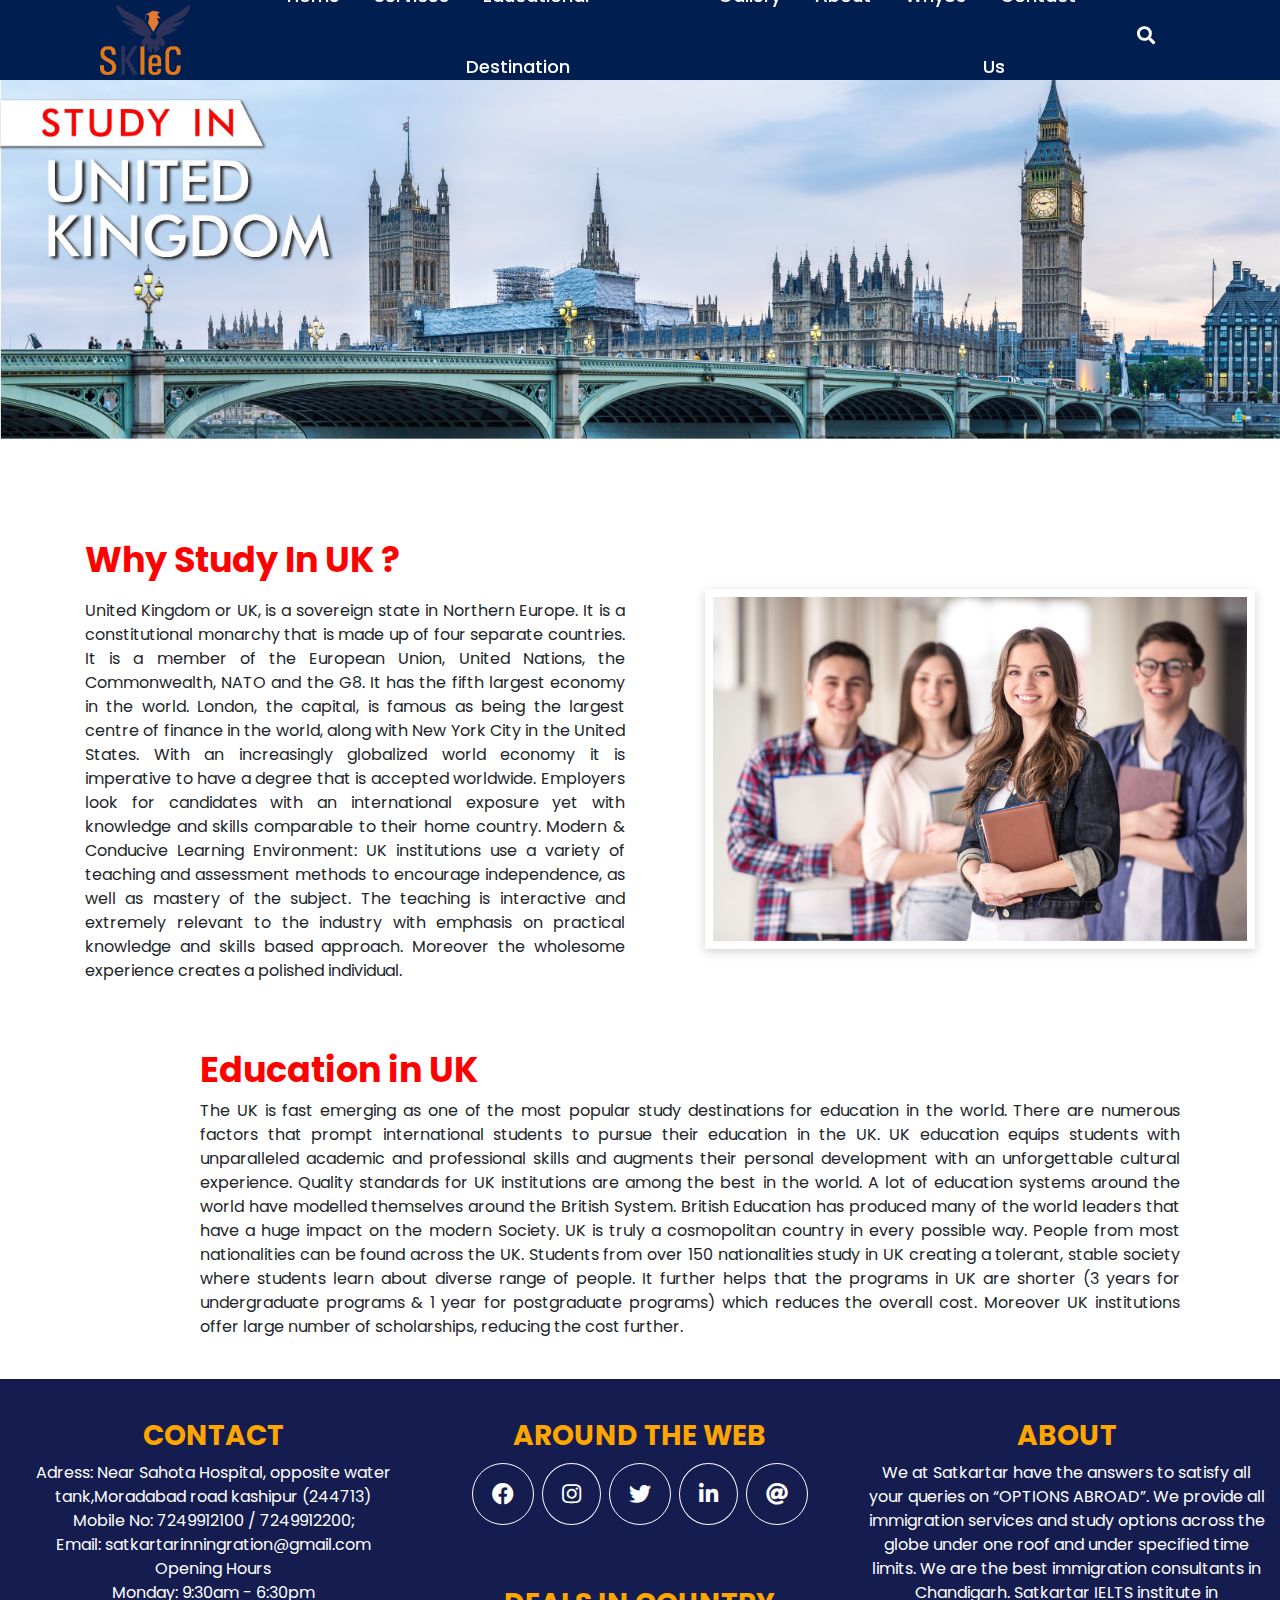
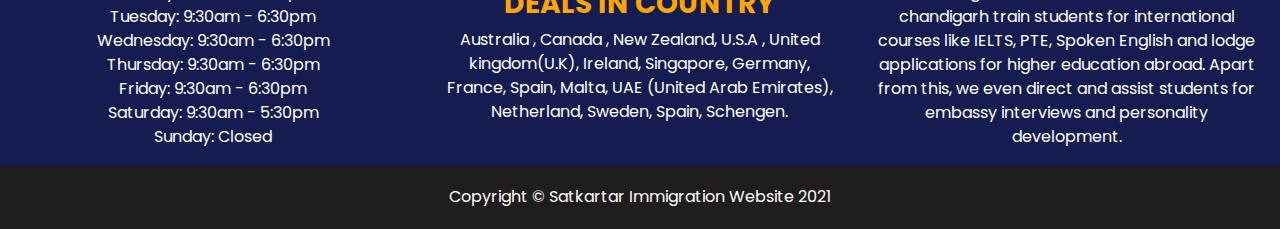
<file: view/united-kingdom.html>
<!DOCTYPE html>
<html lang="en">
<head>
    <meta charset="UTF-8">
    <meta http-equiv="X-UA-Compatible" content="IE=edge">
    <meta name="viewport" content="width=device-width, initial-scale=1.0">
    <link rel="stylesheet" href="https://pro.fontawesome.com/releases/v5.10.0/css/all.css" integrity="sha384-AYmEC3Yw5cVb3ZcuHtOA93w35dYTsvhLPVnYs9eStHfGJvOvKxVfELGroGkvsg+p" crossorigin="anonymous" />
    <link rel="stylesheet" href="https://cdn.jsdelivr.net/npm/bootstrap-icons@1.7.2/font/bootstrap-icons.css">
    <link rel="stylesheet" href="https://cdnjs.cloudflare.com/ajax/libs/font-awesome/5.15.3/css/all.min.css"/>
    <link rel="stylesheet" href="..\css\bootstrap.min.css">
    <link rel="stylesheet" href="..\css\united-kingdom.css">
    <title>United Kingdom</title>
</head>
<body>


    <!-- <--------------------Navbar------------------>


    <div class="wrapper">
    <nav>
      <input type="checkbox" id="show-search">
      <input type="checkbox" id="show-menu">
      <label for="show-menu" class="menu-icon"><i class="fas fa-bars"></i></label>
      <div class="content">
      <div class="logo"><a href="#"><img class="navlogo" src="..\media\Satkartar Logo.png" alt="error"></a></div>
        <ul class="links">
          <li><a href="..\index.html">Home</a></li>
          <li>
            <a href="..\view\Services.html" class="desktop-link">Services</a>
            <input type="checkbox" id="show-services">
            <label for="show-services">Services</label>
            <ul>
                <li><a href="..\view\IELTS.html"><i class="fas fa-book-open"></i> IELTS</a></li>
                <li><a href="..\view\PTE.html"><i class="fas fa-book-open"></i> PTE</a></li>
            </ul>
          </li>
          <li>
            <a href=" " class="desktop-link">Educational Destination</a>
            <input type="checkbox" id="show-destination">
            <label for="show-destination">Educational Destination</label>
            <ul>
                <li><a href="..\view\united-kingdom.html"><i class="fas fa-graduation-cap"></i> United Kingdom</a></li>
                <li><a href="..\view\australia.html"><i class="fas fa-graduation-cap"></i> Australia</a></li>
                <li><a href="..\view\canada.html"><i class="fas fa-graduation-cap"></i> Canada</a></li>
                <li><a href="..\view\new-zealand.html"><i class="fas fa-graduation-cap"></i> New Zealand</a></li>
            </ul>
          </li>
          <li><a href="..\view\gallery.html">Gallery</a></li>
          <li><a href="..\view\about.html">About</a></li>
          <li><a href="..\view\WhyUs.html">WhyUs</a></li>
          <li><a href="..\view\contact.html">Contact Us</a></li>
        </ul>
      </div>
      <label for="show-search" class="search-icon"><i class="fas fa-search"></i></label>
      <form action="#" class="search-box">
        <input type="text" placeholder="Type Something to Search..." required>
        <button type="submit" class="go-icon"><i class="fas fa-long-arrow-alt-right"></i></button>
      </form>
    </nav>
  </div><br><br><br>


  <!-- <------------------------Body---------------------->
  
  <img class="banner" src="..\media\uk-inner-banner.jpg" alt="">
  <div class="container">
  <div class="row">
      <div class="col-md-6 ">
          <h2 class="why">Why Study In UK ? </h2>
          <p class="whypara">
            United Kingdom or UK, is a sovereign state in Northern Europe. 
            It is a constitutional monarchy that is made up of four separate countries. 
            It is a member of the European Union, United Nations, the Commonwealth, NATO and the G8. 
            It has the fifth largest economy in the world. London, the capital, is famous as being the largest centre of finance in the world, 
            along with New York City in the United States. With an increasingly globalized world economy it is imperative to have a 
            degree that is accepted worldwide. Employers look for candidates with an international exposure yet with knowledge and skills 
            comparable to their home country. Modern & Conducive Learning Environment: UK institutions use a variety of teaching and assessment 
            methods to encourage independence, as well as mastery of the subject. The teaching is interactive and extremely relevant to the industry 
            with emphasis on practical knowledge and skills based approach. Moreover the wholesome experience creates a polished individual.
          </p>
      </div>
      <div class="col-md-6 ">
          <img src="..\media\uk-study.jpg" alt="Error" class="img">
      </div>
    </div>
  </div>
  <div class="education">
  <h2 class="eduheading">Education in UK</h2>
  <p class="edupara">The UK is fast emerging as one of the most popular study destinations for education in the world. 
    There are numerous factors that prompt international students to pursue their education in the UK. 
    UK education equips students with unparalleled academic and professional skills and augments their 
    personal development with an unforgettable cultural experience. Quality standards for UK institutions 
    are among the best in the world. A lot of education systems around the world have modelled themselves 
    around the British System. British Education has produced many of the world leaders that have a huge 
    impact on the modern Society. UK is truly a cosmopolitan country in every possible way. 
    People from most nationalities can be found across the UK. Students from over 150 nationalities study 
    in UK creating a tolerant, stable society where students learn about diverse range of people. 
    It further helps that the programs in UK are shorter (3 years for undergraduate programs & 1 year 
    for postgraduate programs) which reduces the overall cost. 
    Moreover UK institutions offer large number of scholarships, reducing the cost further.</p><br>
  </div>


  <!-- <-------------------Footer----------------->


  <div class="container-fluid six">
  <div class="row">
      <div class="col-md-4 location">
          <h3 class="footheading"><strong>CONTACT</strong></h3>
          <p class="footpara">Adress: Near Sahota Hospital, opposite water tank,Moradabad road kashipur (244713)
              <br>
              Mobile No: 7249912100 /  7249912200;
              <br>
              Email: satkartarinningration@gmail.com
              <br>
              Opening Hours
              <br>
              Monday: 9:30am - 6:30pm <br>
              Tuesday: 9:30am - 6:30pm <br>
              Wednesday: 9:30am - 6:30pm <br>
              Thursday: 9:30am - 6:30pm <br>
              Friday: 9:30am - 6:30pm <br>
              Saturday: 9:30am - 5:30pm <br>
              Sunday: Closed
          </p>
      </div>
      <div class="col-md-4 around">
          <h3 class="footheading"><strong>AROUND THE WEB</strong></h3>
          <p class="icons">
              <i id="icon" class="fab fa-facebook"></i>
              <i id="icon" class="fab fa-instagram"></i>
              <i id="icon" class="fab fa-twitter"></i>
              <i id="icon" class="fab fa-linkedin-in"></i>
              <i id="icon" class="fas fa-at"></i>
          </p>
          <h3 class="footheading"  id="deal"><strong>DEALS IN COUNTRY</strong></h3>
          <p class="footparadeal">
              Australia ,  Canada ,  New Zealand, U.S.A , United kingdom(U.K),
              Ireland,
              Singapore, Germany, France, Spain, Malta, UAE (United Arab Emirates), Netherland, Sweden, Spain, Schengen. 
          </p>
      </div>
      <div class="col-md-4 freelancer">
          <h3 class="footheading"><strong>ABOUT</strong></h3>
          <p class="footpara">We at Satkartar have the answers to satisfy all your queries on “OPTIONS ABROAD”. We provide all
              immigration services and study options across the globe under one roof and under specified time
              limits. We are the best immigration consultants in Chandigarh.
              Satkartar IELTS institute in chandigarh train students for international courses like IELTS, PTE,
              Spoken English and lodge applications for higher education abroad. Apart from this, we even direct
              and assist students for embassy interviews and personality development.</p>
      </div>
    </div>
  </div>
  <div class="footerstrip">
    <p class="copyright">Copyright © Satkartar Immigration Website 2021</p>
  </div>
</body>
</html>
<script src="..\js\jquery-3.6.0.js"></script>
<script src="..\js\bootstrap.min.js"></script>
</file>
